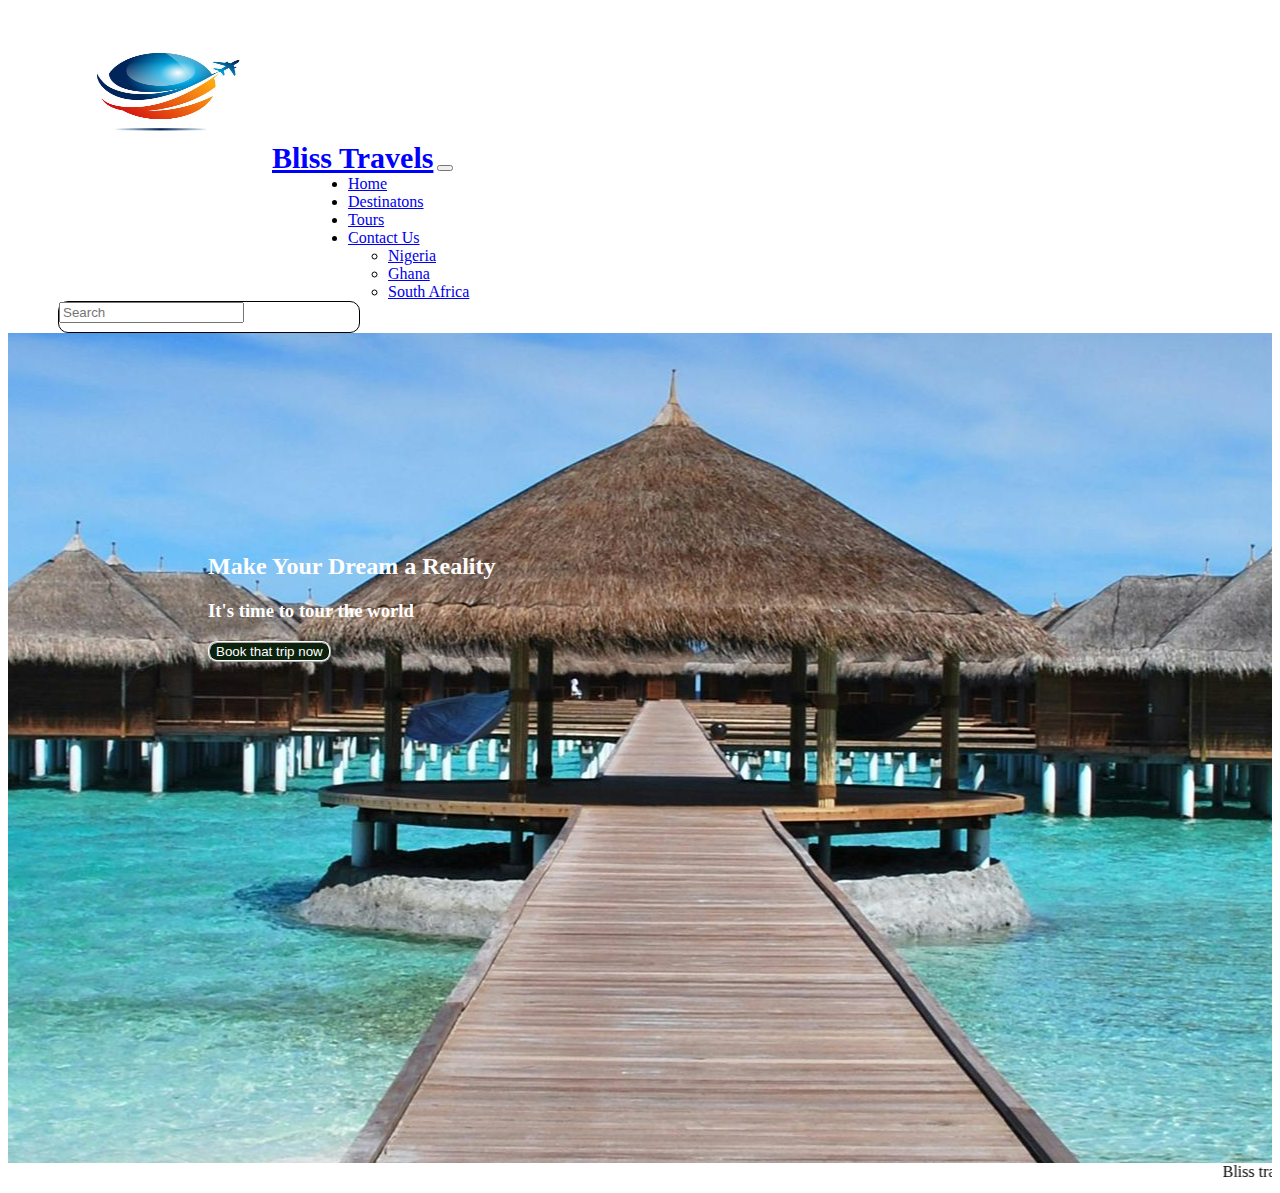
<file: index.html>
<!DOCTYPE html>
<html lang="en">
<head>
    <meta charset="UTF-8">
    <meta name="viewport" content="width=device-width, initial-scale=1.0">
    <title>Travel Agency | Bootstrap Checkpoint</title>
    <link href="https://cdn.jsdelivr.net/npm/bootstrap@5.0.2/dist/css/bootstrap.min.css" rel="stylesheet" integrity="sha384-EVSTQN3/azprG1Anm3QDgpJLIm9Nao0Yz1ztcQTwFspd3yD65VohhpuuCOmLASjC" crossorigin="anonymous">
    <script src="https://cdn.jsdelivr.net/npm/bootstrap@5.0.2/dist/js/bootstrap.bundle.min.js" integrity="sha384-MrcW6ZMFYlzcLA8Nl+NtUVF0sA7MsXsP1UyJoMp4YLEuNSfAP+JcXn/tWtIaxVXM" crossorigin="anonymous"></script>
    <link rel="stylesheet" href="style.css">
</head>
<body>
    <nav class="navbar navbar-expand-lg navbar-light bg-light">
  <div class="container-fluid topdiv">
    <img src="travelinglogo.jpg" alt="">
    <a class="navbar-brand traveltitle" href="#">Bliss Travels</a>
    <button class="navbar-toggler" type="button" data-bs-toggle="collapse" data-bs-target="#navbarSupportedContent" aria-controls="navbarSupportedContent" aria-expanded="false" aria-label="Toggle navigation">
      <span class="navbar-toggler-icon"></span>
    </button>
    <div class="collapse navbar-collapse" id="navbarSupportedContent">
      <ul class="navbar-nav ul1">
        <li class="nav-item">
          <a class="nav-link active" aria-current="page" href="#">Home</a>
        </li>
        <li class="nav-item">
          <a class="nav-link" href="Destinations.html">Destinatons</a>
        </li>
        <li class="nav-item">
          <a class="nav-link" href="Tours.html">Tours</a>
        </li>
        <li class="nav-item dropdown">
          <a class="nav-link dropdown-toggle" href="#" id="navbarDropdown" role="button" data-bs-toggle="dropdown" aria-expanded="false">
            Contact Us
          </a>
          <ul class="dropdown-menu" aria-labelledby="navbarDropdown">
            <li><a class="dropdown-item" href="Nigeria.html">Nigeria</a></li>
            <li><a class="dropdown-item" href="Ghana.html">Ghana</a></li>
            <li><a class="dropdown-item" href="South Africa.html">South Africa</a></li>
          </ul>
        </li>
      </ul>
      <form class="d-flex formsearch">
        <input class="form-control me-2" type="search" placeholder="Search" aria-label="Search">
      </form>
    </div> 
  </div>
</nav>

<div class="Realityimg">
<span class="texting">
  <h2>Make Your Dream a Reality</h2>
  <h3>It's time to tour the world</h3>
  <button class="btn">Book that trip now</button>
</span>
</div>
<div>
  <footer>
    <marquee behavior="" direction="left">Bliss travels making your dream a reality</marquee>
    
  </footer>
</div>
</body>
</html>
</file>
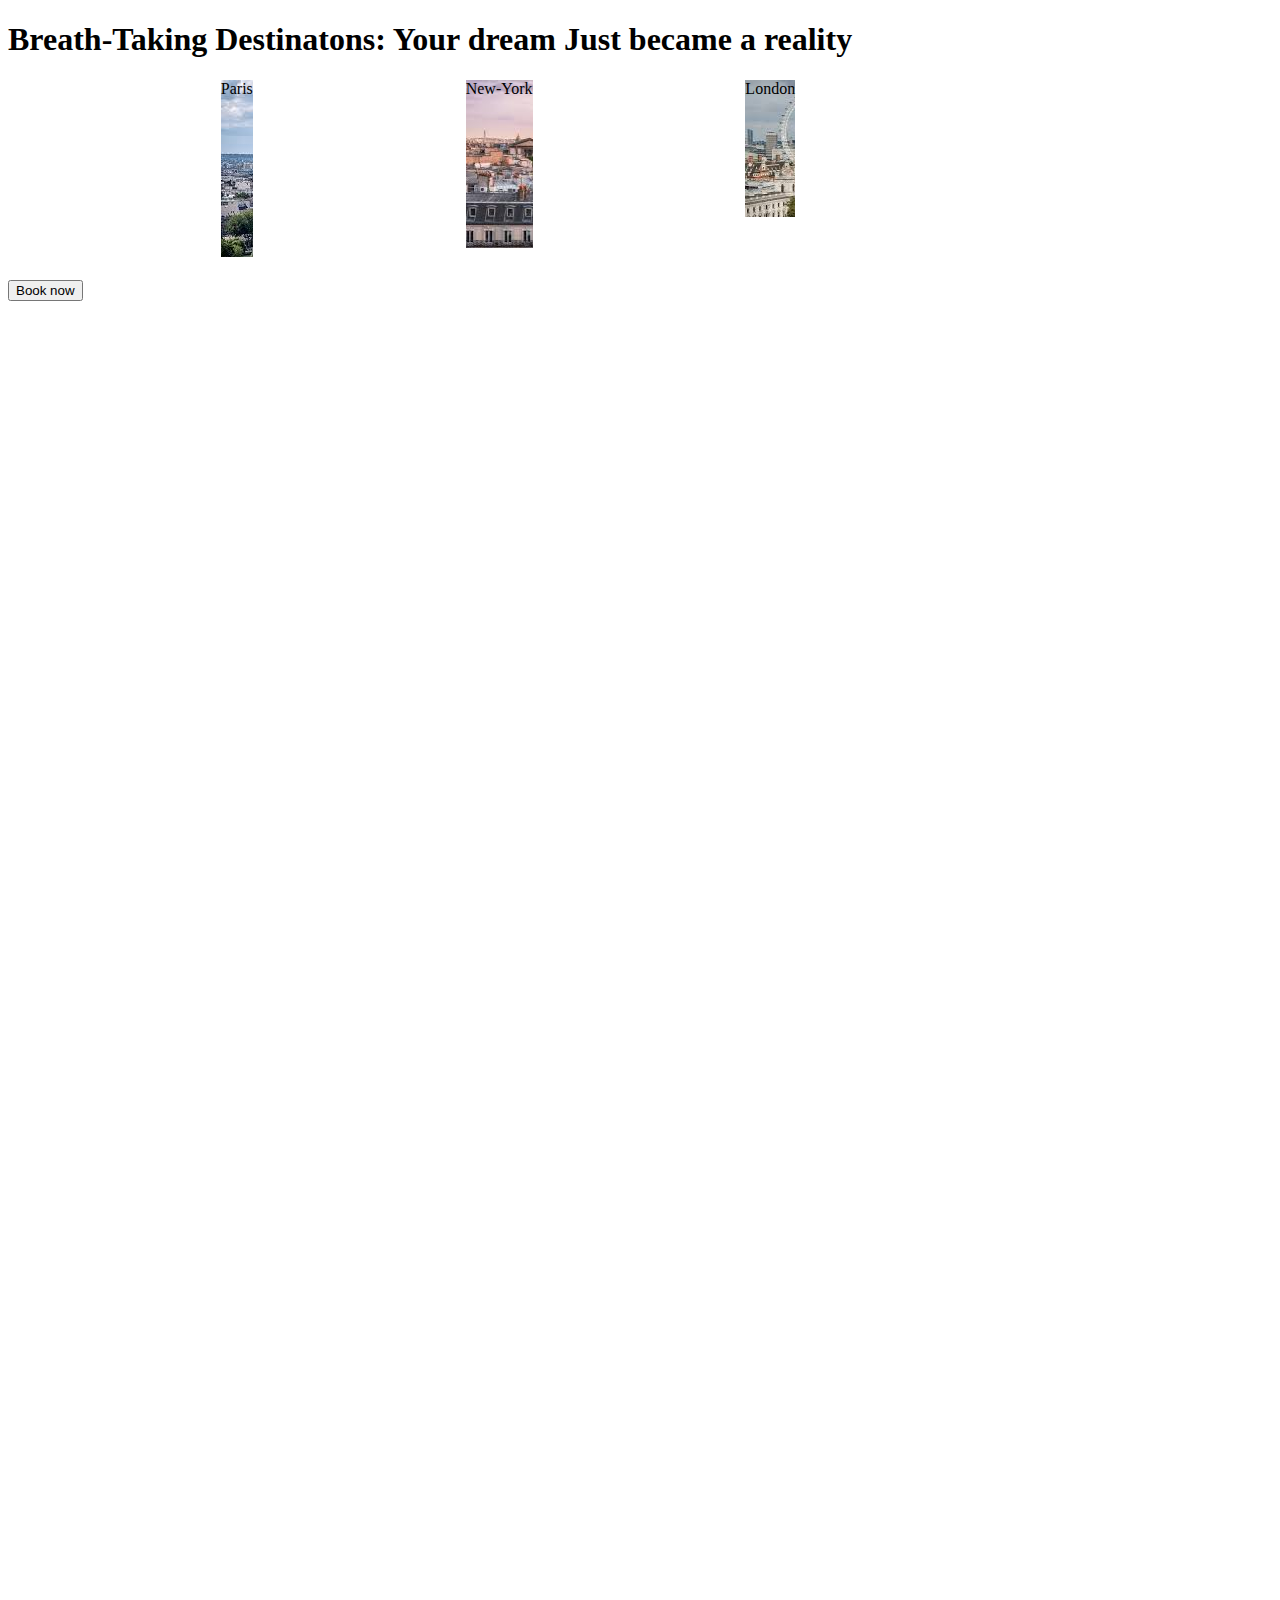
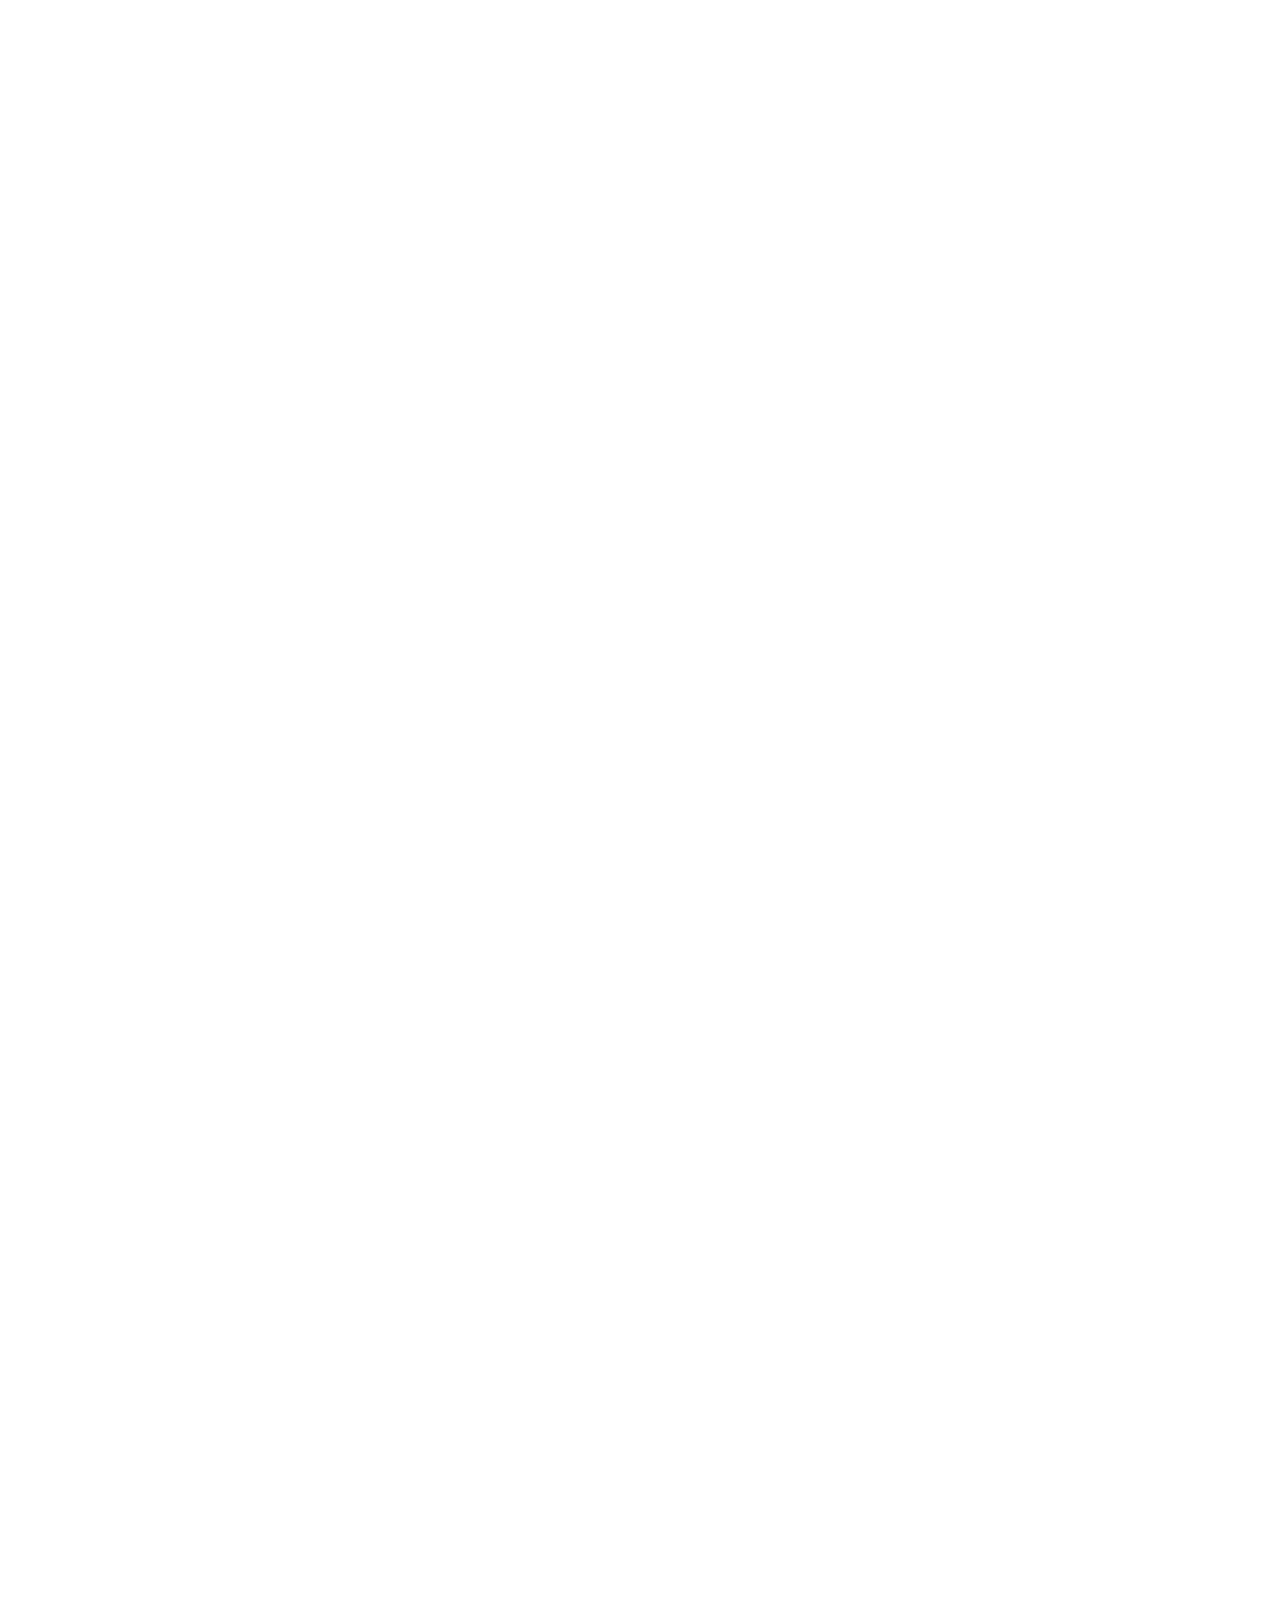
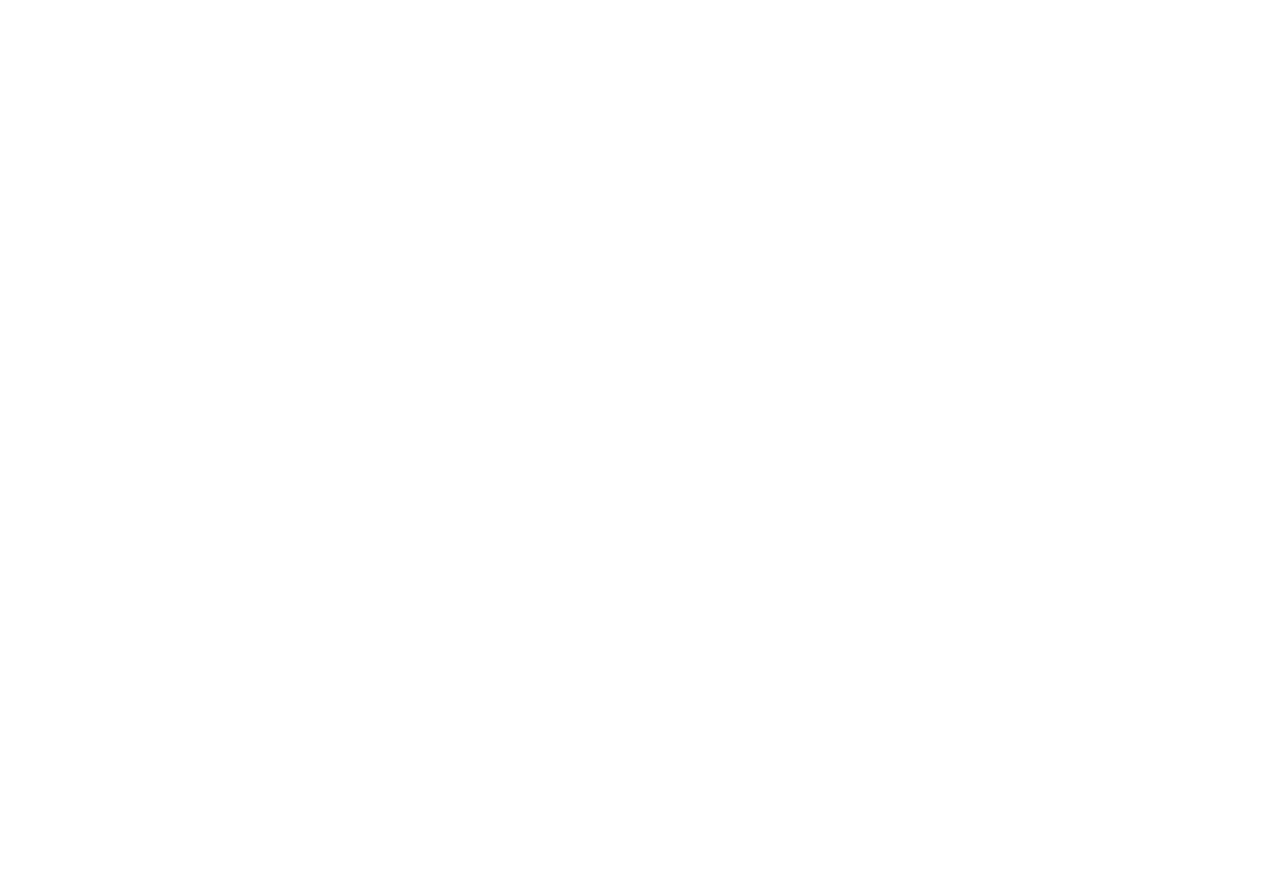
<file: Destinations.html>
<!DOCTYPE html>
<html lang="en">
<head>
    <meta charset="UTF-8">
    <meta name="viewport" content="width=device-width, initial-scale=1.0">
    <title>Document</title>
    <link href="https://cdn.jsdelivr.net/npm/bootstrap@5.0.2/dist/css/bootstrap.min.css" rel="stylesheet" integrity="sha384-EVSTQN3/azprG1Anm3QDgpJLIm9Nao0Yz1ztcQTwFspd3yD65VohhpuuCOmLASjC" crossorigin="anonymous">
    <script src="https://cdn.jsdelivr.net/npm/bootstrap@5.0.2/dist/js/bootstrap.bundle.min.js" integrity="sha384-MrcW6ZMFYlzcLA8Nl+NtUVF0sA7MsXsP1UyJoMp4YLEuNSfAP+JcXn/tWtIaxVXM" crossorigin="anonymous"></script>
    <link rel="stylesheet" href="style.css">
</head>
<body>
    <div>
     <h1 class="destinationtitle">Breath-Taking Destinatons: Your dream Just became a reality</h1>
    </div>
    <div class="container cont">
        <div class="row genrow">
          <div class="col col1">
            Paris
          </div>
          <div class="col col2">
            New-York
          </div>
          <div class="col col3">
            London
          </div>
          
        </div>
      </div>
      <div>
        <button class="btn2">Book now</button>
      </div>
</body>
</html>
</file>
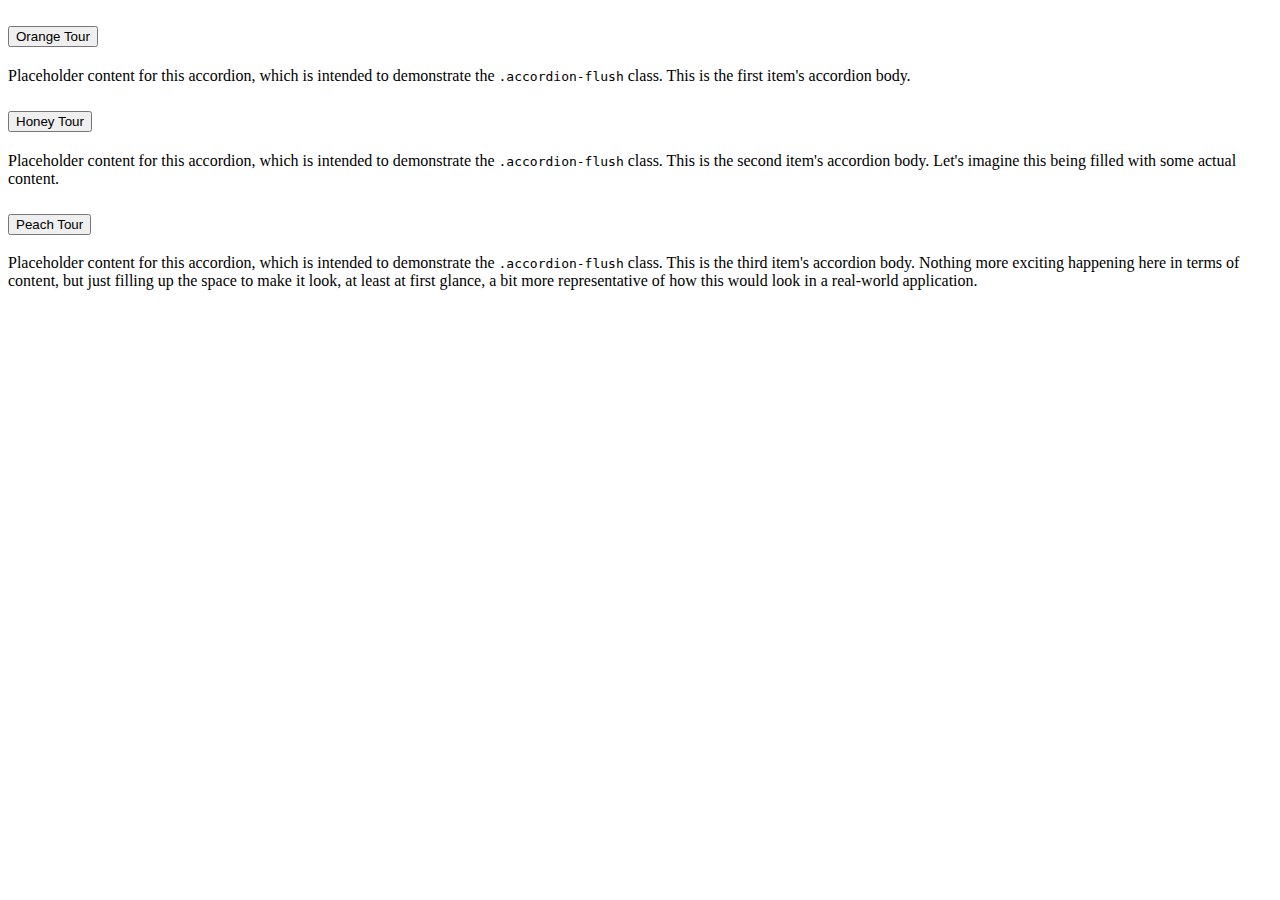
<file: Tours.html>
<!DOCTYPE html>
<html lang="en">
<head>
    <meta charset="UTF-8">
    <meta name="viewport" content="width=device-width, initial-scale=1.0">
    <title>Document</title>
    <link href="https://cdn.jsdelivr.net/npm/bootstrap@5.0.2/dist/css/bootstrap.min.css" rel="stylesheet" integrity="sha384-EVSTQN3/azprG1Anm3QDgpJLIm9Nao0Yz1ztcQTwFspd3yD65VohhpuuCOmLASjC" crossorigin="anonymous">
    <script src="https://cdn.jsdelivr.net/npm/bootstrap@5.0.2/dist/js/bootstrap.bundle.min.js" integrity="sha384-MrcW6ZMFYlzcLA8Nl+NtUVF0sA7MsXsP1UyJoMp4YLEuNSfAP+JcXn/tWtIaxVXM" crossorigin="anonymous"></script>
    <link rel="stylesheet" href="style.css">
</head>
<body>
    <div class="accordion accordion-flush" id="accordionFlushExample">
        <div class="accordion-item">
          <h2 class="accordion-header" id="flush-headingOne">
            <button class="accordion-button collapsed" type="button" data-bs-toggle="collapse" data-bs-target="#flush-collapseOne" aria-expanded="false" aria-controls="flush-collapseOne">
              Orange Tour
            </button>
          </h2>
          <div id="flush-collapseOne" class="accordion-collapse collapse" aria-labelledby="flush-headingOne" data-bs-parent="#accordionFlushExample">
            <div class="accordion-body">Placeholder content for this accordion, which is intended to demonstrate the <code>.accordion-flush</code> class. This is the first item's accordion body.</div>
          </div>
        </div>
        <div class="accordion-item">
          <h2 class="accordion-header" id="flush-headingTwo">
            <button class="accordion-button collapsed" type="button" data-bs-toggle="collapse" data-bs-target="#flush-collapseTwo" aria-expanded="false" aria-controls="flush-collapseTwo">
              Honey Tour
            </button>
          </h2>
          <div id="flush-collapseTwo" class="accordion-collapse collapse" aria-labelledby="flush-headingTwo" data-bs-parent="#accordionFlushExample">
            <div class="accordion-body">Placeholder content for this accordion, which is intended to demonstrate the <code>.accordion-flush</code> class. This is the second item's accordion body. Let's imagine this being filled with some actual content.</div>
          </div>
        </div>
        <div class="accordion-item">
          <h2 class="accordion-header" id="flush-headingThree">
            <button class="accordion-button collapsed" type="button" data-bs-toggle="collapse" data-bs-target="#flush-collapseThree" aria-expanded="false" aria-controls="flush-collapseThree">
              Peach Tour
            </button>
          </h2>
          <div id="flush-collapseThree" class="accordion-collapse collapse" aria-labelledby="flush-headingThree" data-bs-parent="#accordionFlushExample">
            <div class="accordion-body">Placeholder content for this accordion, which is intended to demonstrate the <code>.accordion-flush</code> class. This is the third item's accordion body. Nothing more exciting happening here in terms of content, but just filling up the space to make it look, at least at first glance, a bit more representative of how this would look in a real-world application.</div>
          </div>
        </div>
      </div>
</body>
</html>
</file>
<file: style.css>
.body{
margin:0;
padding:0;

}

.topdiv{
    background-color: white;
}

nav img{
    margin: 20px 0 20px 60px;
    height: 120px;
    width: 200px;
}

.traveltitle{
    font-size: 30px;
    font-weight: bold;
    color: blue;

}

.ul1{
    margin: 0 0 0 300px
}

.formsearch{
    margin: 0 0 0 50px;
    width: 300px;
    height: 30px;
    border: 1px solid #000000;
    border-radius: 10px;
}

.Realityimg{
    background-image: url(travelbckgrd.jpg);
    height: 430px;
    padding: 200px;
    background-repeat: no-repeat;
    background-position: center;
    display: flex;
}

.texting{
    color: white;
    margin left: 400px;
    margin right: 400px;
}

.btn{
    color: white;
    background-color: rgb(13, 34, 13);
    border-color: white;
    border-radius: 9px;
    border-style: ridge;
}

.destinatontitle{
justify-content: center;
}

.cont{
    margin-top: 10px;
    height: 200px;
}

.genrow{
    height: 1000px;
    width: 1000px;
    display: flex;
    justify-content: space-evenly;
}

.col1{
    background-image: url(paris2.jpg);
    height: 3000px;
    background-repeat: no-repeat;
}

.col2{
    background-image: url(newyork.jpg);
    height: 2000px;
    background-repeat: no-repeat;
}

.col3{
    background-image: url(london.jpg);
    height: 4000px;
    background-repeat: no-repeat;
}

.btn2{
    justify-content: center;
}
</file>
